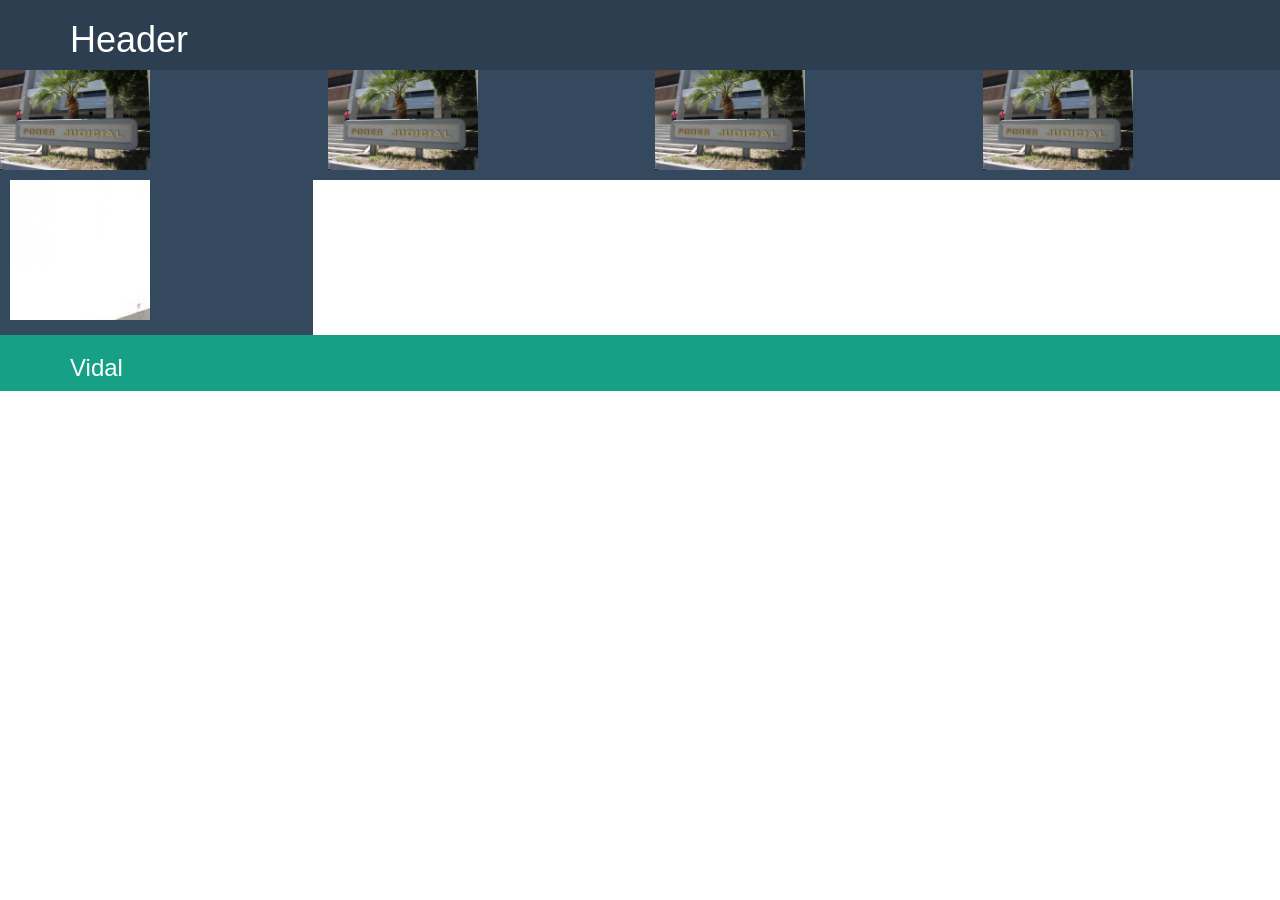
<file: intro/grid/index.html>
<!DOCTYPE html>
<html lang="en">
<head>
	<meta charset="UTF-8">
	<title>Document</title>
	<link rel="stylesheet" href="https://maxcdn.bootstrapcdn.com/bootstrap/3.3.7/css/bootstrap.min.css" integrity="sha384-BVYiiSIFeK1dGmJRAkycuHAHRg32OmUcww7on3RYdg4Va+PmSTsz/K68vbdEjh4u" crossorigin="anonymous">




	<script src="MEMORAMA.js" language="javascript" type="text/javascript"></script>
	<link rel="stylesheet" href="estilos.css">

</head>
<body>
	<header> 
		<div class="container">
			<h1>Header</h1>
		</div>
	</header>
<!div class="container-fluid"/para que el contenido abarque toda la pantalla>	
<!--div class="container">
	<section class="main row">
		<article class="col-xs-12 col-sm-8 col-md-9 col-log-9" id="accion">
			            <!img src="images/0.jpg" width="150" height="150" >
			             
</div>
			<button id="myBtn">Try it</button>

			<p id="demo"></p>
			<p id="demo">holis</p>
		</article>
		<aside class="col-xs-12 col-sm-4 col-md-3 col-log-9">
			<p>
				Hola otra vez
			</p>
		</aside>
	</section-->
	<div class="row">
		<div class="color1 col-xs- col-sm-6 col-md-3 ">
			<p>
				
				<img src="images/0.jpg" width="150" height="150" id="accion" class="img-responsive" id="demo" >
				<!--<DIV STYLE="position:absolute; top:57px; left:200px; visibility:visible z-index:1"> 
						<IMG height="150" SRC="images/1.jpg" width="150" id="pinta">-->
			<!DIV STYLE="position:absolute; top:46px; left:190px; visibility:visible z-index:1">
			<canvas id="micanvas" width="150" height="150" >
			Tu navegador no soporta canvas.
			</canvas>
				
			</p>
			
		</div>

		<div class="color1 col-xs- col-sm-6 col-md-3" >
			<p>
					
				<img id="myImage" onclick="changeImage()" src="images/0.jpg" width="150" height="150" class="img-responsive" >
				
			</p>
		</div>
		<!para evitar errores de tamaño>
		<!div class="clearfix visible-sm-block"><!/div>
		<!col-md-offset-3 Para desplasar columnas>
		<div class="color1 col-xs- col-sm-6 col-md-3">
			<p>
				
				<img src="images/0.jpg" width="150" height="150" id="accion" class="img-responsive" id="demo3">
				<canvas id="micanvas" width="150" height="150" style="position:absolute;visibility: visible z-index:1">
				Tu navegador no soporta canvas.
				</canvas>
				
			</p>
		</div>
	<div class="color1 col-xs- col-sm-6 col-md-3">
			<p>
				
				<img src="images/0.jpg" width="150" height="150" id="accion" class="img-responsive" id="demo4">
				<canvas id="micanvas" width="150" height="150" style="position:absolute;visibility: visible z-index:1">
				Tu navegador no soporta canvas.
				</canvas>
				<!--p id="demo"></p-->
			</p>
		</div>
	</div>
</div> 
<footer>
	<div class="container">
	
	<h3>Vidal</h3>
	
	</div>
</footer>
	<!-- Latest compiled and minified JavaScript -->
<script src="https://maxcdn.bootstrapcdn.com/bootstrap/3.3.7/js/bootstrap.min.js" integrity="sha384-Tc5IQib027qvyjSMfHjOMaLkfuWVxZxUPnCJA7l2mCWNIpG9mGCD8wGNIcPD7Txa" crossorigin="anonymous"></script>
	<script src="js/jquery.js"></script>
	
</body>
</html>
</file>
<file: intro/grid/estilos.css>
header{
	background: #2c3e50;
	color: #fff;
}
.main{
	background: #f2f2f2;
}
.color1{
	background: #34495e;
	color: #fff;
}
aside{
	background: #c0392b;
	color: #fff;
}
footer{
	background: #16a085;
	color: #fff;
}
</file>
